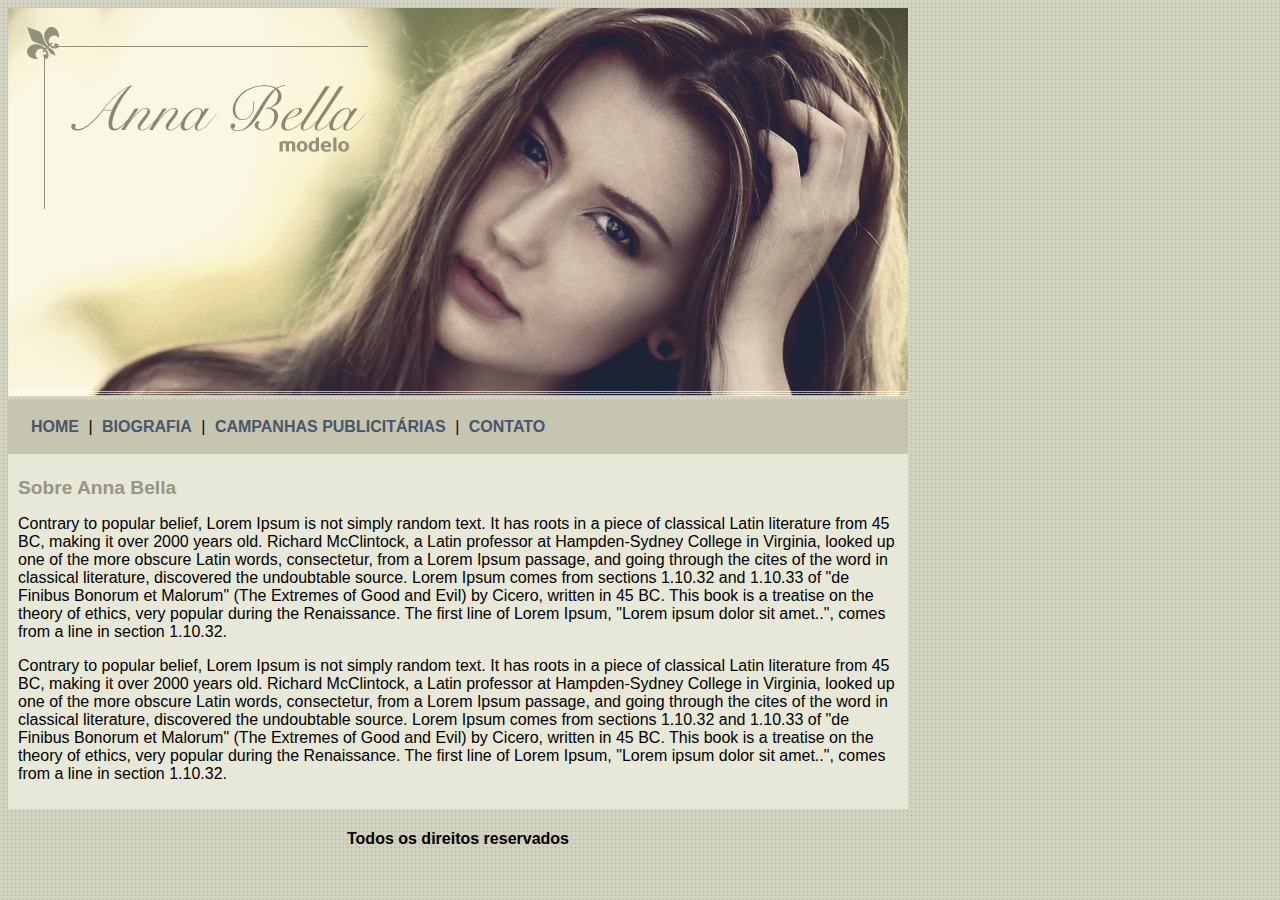
<file: index.html>
<!DOCTYPE html>
<html>
    <head>
        <title>Anna Bella Oficial</title>
        <meta charset="utf-8">

        <link rel="stylesheet" type="text/css" href="estilo.css">
    </head>
        
    <body >
        
        <div id="principal">
            <img src="imagens/capa.png">

            <div id="menu">
                <a href="index.html">HOME</a> | 
                <a href="biografia.html">BIOGRAFIA</a> | 
                <a href="campanhas.html">CAMPANHAS PUBLICITÁRIAS</a> | 
                <a href="contato.html">CONTATO</a>
            </div>

            <div id="conteudo">
                <h1>Sobre Anna Bella</h1>
                <p>
                    Contrary to popular belief, Lorem Ipsum is not simply 
                    random text. It has roots in a piece of classical Latin 
                    literature from 45 BC, making it over 2000 years old. 
                    Richard McClintock, a Latin professor at Hampden-Sydney 
                    College in Virginia, looked up one of the more obscure 
                    Latin words, consectetur, from a Lorem Ipsum passage, and 
                    going through the cites of the word in classical 
                    literature, discovered the undoubtable source. Lorem Ipsum 
                    comes from sections 1.10.32 and 1.10.33 of "de Finibus 
                    Bonorum et Malorum" (The Extremes of Good and Evil) by 
                    Cicero, written in 45 BC. This book is a treatise on the 
                    theory of ethics, very popular during the Renaissance. 
                    The first line of Lorem Ipsum, "Lorem ipsum dolor sit 
                    amet..", comes from a line in section 1.10.32.
                </p>
                <p>
                    Contrary to popular belief, Lorem Ipsum is not simply 
                    random text. It has roots in a piece of classical Latin 
                    literature from 45 BC, making it over 2000 years old. 
                    Richard McClintock, a Latin professor at Hampden-Sydney 
                    College in Virginia, looked up one of the more obscure 
                    Latin words, consectetur, from a Lorem Ipsum passage, and 
                    going through the cites of the word in classical 
                    literature, discovered the undoubtable source. Lorem Ipsum 
                    comes from sections 1.10.32 and 1.10.33 of "de Finibus 
                    Bonorum et Malorum" (The Extremes of Good and Evil) by 
                    Cicero, written in 45 BC. This book is a treatise on the 
                    theory of ethics, very popular during the Renaissance. 
                    The first line of Lorem Ipsum, "Lorem ipsum dolor sit 
                    amet..", comes from a line in section 1.10.32.
                </p>
            </div>

            <div id="rodape">
                <h4 class="centralizar">Todos os direitos reservados</h4>
            </div>
        </div>
                
    </body>
</html>
</file>
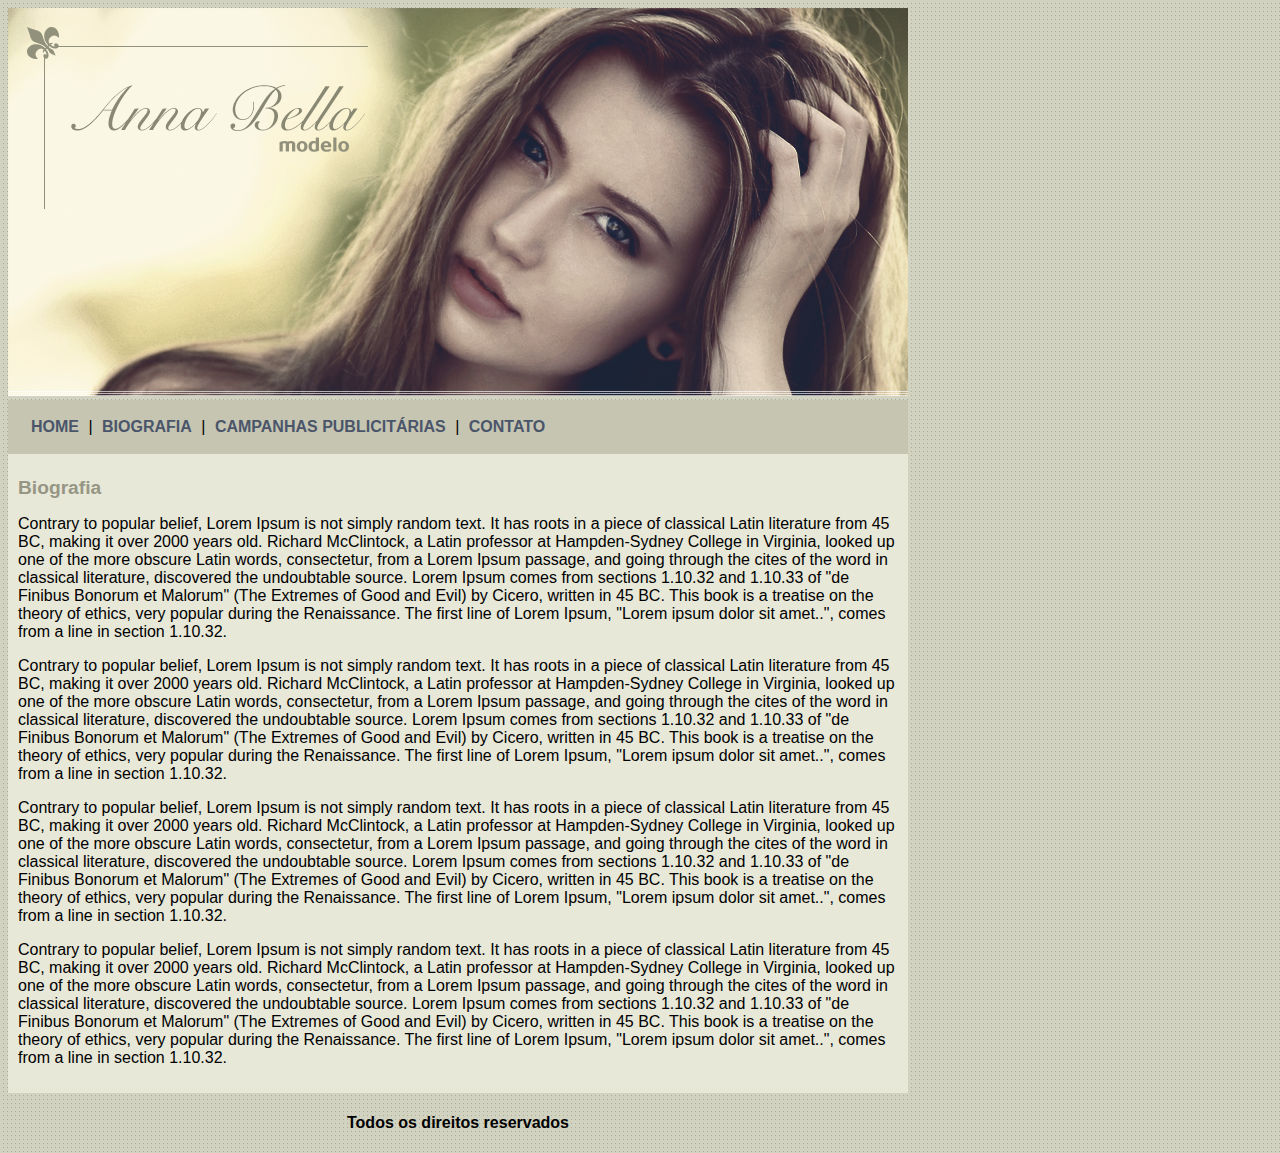
<file: biografia.html>
<!DOCTYPE html>
<html>
    <head>
        <title>Biografia</title>
        <meta charset="utf-8">

        <link rel="stylesheet" type="text/css" href="estilo.css">
    </head>
        
    <body >
        
        <div id="principal">
            <img src="imagens/capa.png">

            <div id="menu">
                <a href="index.html">HOME</a> | 
                <a href="biografia.html">BIOGRAFIA</a> | 
                <a href="campanhas.html">CAMPANHAS PUBLICITÁRIAS</a> | 
                <a href="contato.html">CONTATO</a>
            </div>

            <div id="conteudo">
                <h1>Biografia</h1>
                <p>
                    Contrary to popular belief, Lorem Ipsum is not simply 
                    random text. It has roots in a piece of classical Latin 
                    literature from 45 BC, making it over 2000 years old. 
                    Richard McClintock, a Latin professor at Hampden-Sydney 
                    College in Virginia, looked up one of the more obscure 
                    Latin words, consectetur, from a Lorem Ipsum passage, and 
                    going through the cites of the word in classical 
                    literature, discovered the undoubtable source. Lorem Ipsum 
                    comes from sections 1.10.32 and 1.10.33 of "de Finibus 
                    Bonorum et Malorum" (The Extremes of Good and Evil) by 
                    Cicero, written in 45 BC. This book is a treatise on the 
                    theory of ethics, very popular during the Renaissance. 
                    The first line of Lorem Ipsum, "Lorem ipsum dolor sit 
                    amet..", comes from a line in section 1.10.32.
                </p>
                <p>
                    Contrary to popular belief, Lorem Ipsum is not simply 
                    random text. It has roots in a piece of classical Latin 
                    literature from 45 BC, making it over 2000 years old. 
                    Richard McClintock, a Latin professor at Hampden-Sydney 
                    College in Virginia, looked up one of the more obscure 
                    Latin words, consectetur, from a Lorem Ipsum passage, and 
                    going through the cites of the word in classical 
                    literature, discovered the undoubtable source. Lorem Ipsum 
                    comes from sections 1.10.32 and 1.10.33 of "de Finibus 
                    Bonorum et Malorum" (The Extremes of Good and Evil) by 
                    Cicero, written in 45 BC. This book is a treatise on the 
                    theory of ethics, very popular during the Renaissance. 
                    The first line of Lorem Ipsum, "Lorem ipsum dolor sit 
                    amet..", comes from a line in section 1.10.32.
                </p>
                <p>
                    Contrary to popular belief, Lorem Ipsum is not simply 
                    random text. It has roots in a piece of classical Latin 
                    literature from 45 BC, making it over 2000 years old. 
                    Richard McClintock, a Latin professor at Hampden-Sydney 
                    College in Virginia, looked up one of the more obscure 
                    Latin words, consectetur, from a Lorem Ipsum passage, and 
                    going through the cites of the word in classical 
                    literature, discovered the undoubtable source. Lorem Ipsum 
                    comes from sections 1.10.32 and 1.10.33 of "de Finibus 
                    Bonorum et Malorum" (The Extremes of Good and Evil) by 
                    Cicero, written in 45 BC. This book is a treatise on the 
                    theory of ethics, very popular during the Renaissance. 
                    The first line of Lorem Ipsum, "Lorem ipsum dolor sit 
                    amet..", comes from a line in section 1.10.32.
                </p>
                <p>
                    Contrary to popular belief, Lorem Ipsum is not simply 
                    random text. It has roots in a piece of classical Latin 
                    literature from 45 BC, making it over 2000 years old. 
                    Richard McClintock, a Latin professor at Hampden-Sydney 
                    College in Virginia, looked up one of the more obscure 
                    Latin words, consectetur, from a Lorem Ipsum passage, and 
                    going through the cites of the word in classical 
                    literature, discovered the undoubtable source. Lorem Ipsum 
                    comes from sections 1.10.32 and 1.10.33 of "de Finibus 
                    Bonorum et Malorum" (The Extremes of Good and Evil) by 
                    Cicero, written in 45 BC. This book is a treatise on the 
                    theory of ethics, very popular during the Renaissance. 
                    The first line of Lorem Ipsum, "Lorem ipsum dolor sit 
                    amet..", comes from a line in section 1.10.32.
                </p>
            </div>
            <div class="centralizar">
                <h4>Todos os direitos reservados</h4>
            </div>
                
    </body>
</html>
</file>
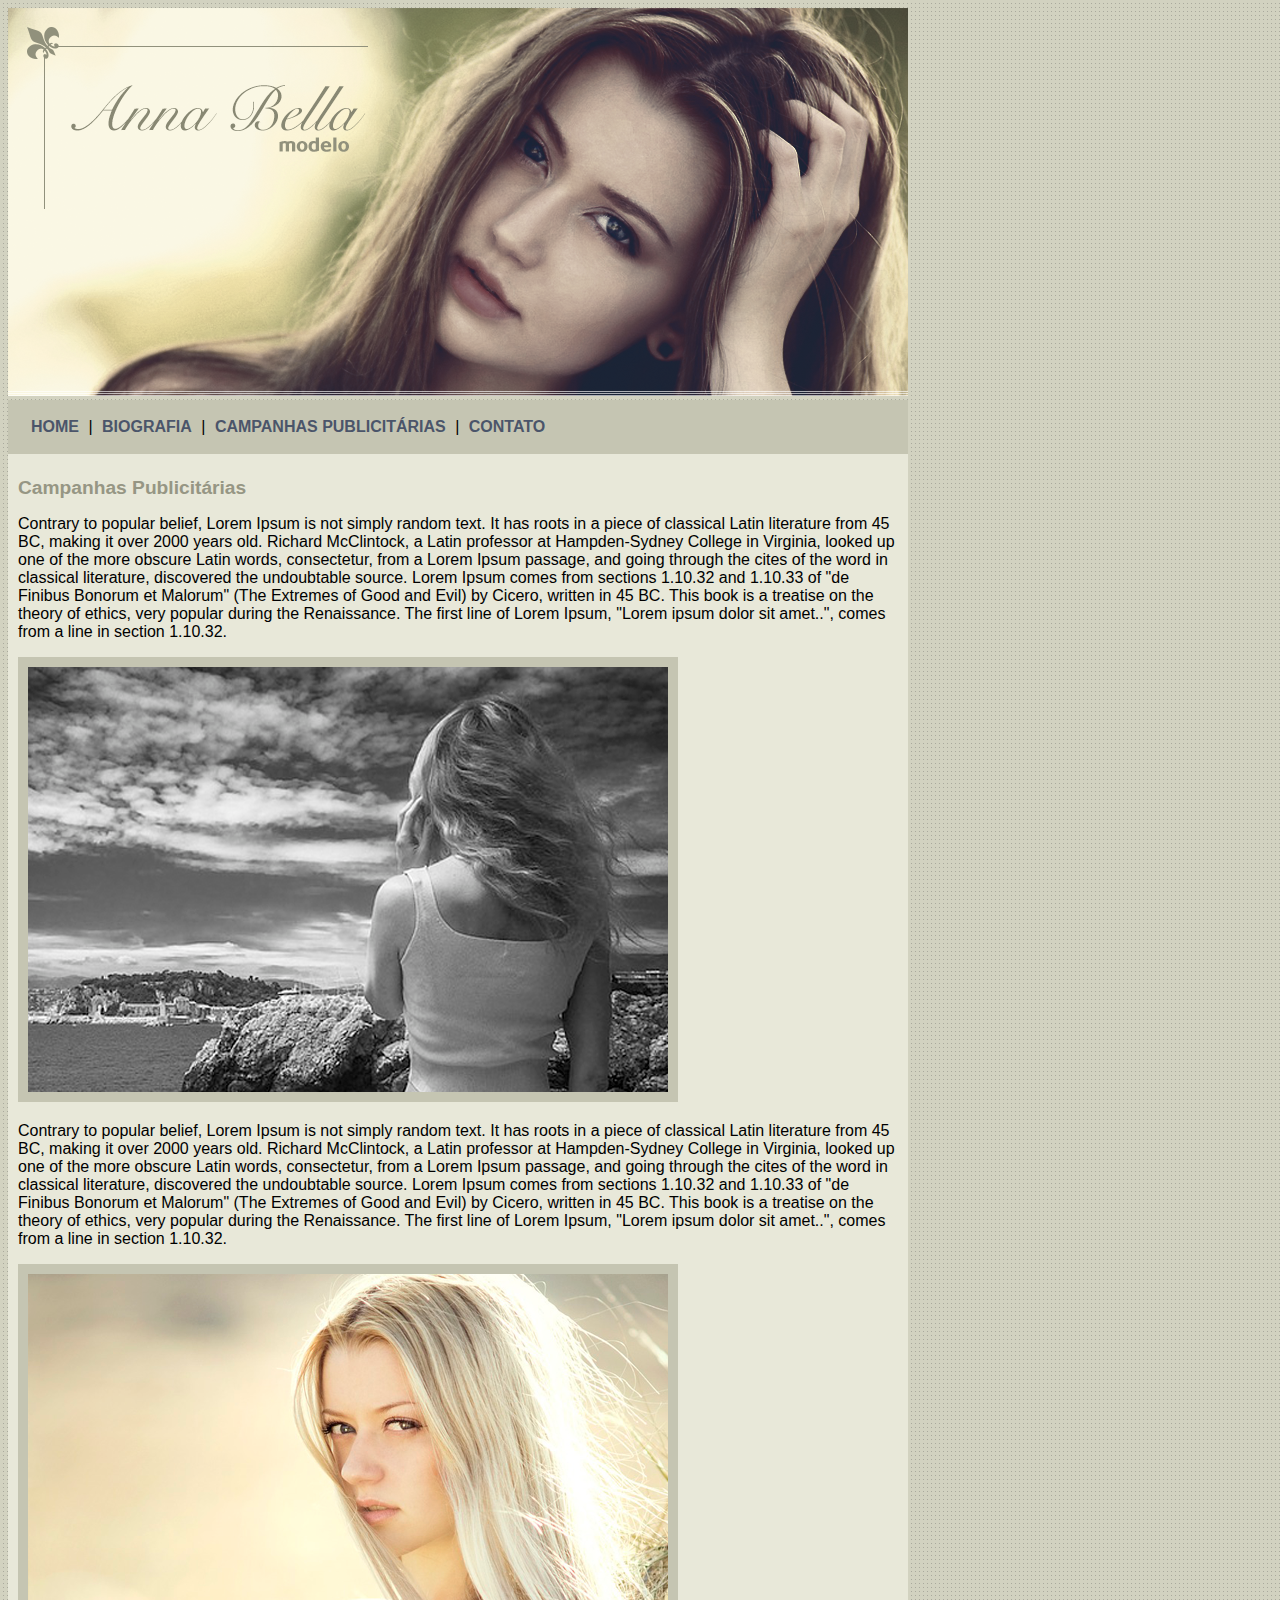
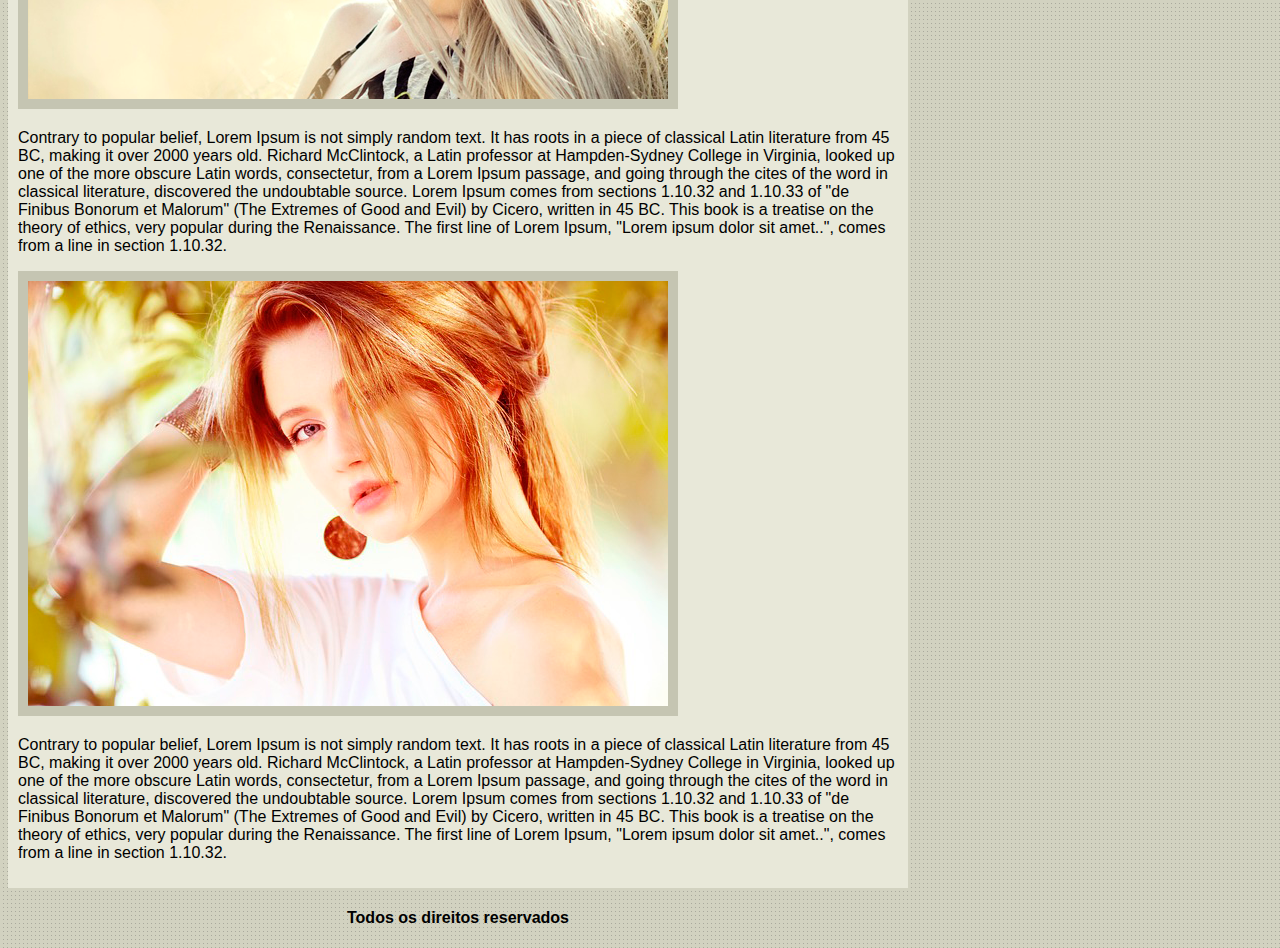
<file: campanhas.html>
<!DOCTYPE html>
<html>
    <head>
        <title>Campanhas Publicitárias</title>
        <meta charset="utf-8">

        <link rel="stylesheet" type="text/css" href="estilo.css">
    </head>
        
    <body >
        
        <div id="principal">
            <img src="imagens/capa.png">

            <div id="menu">
                <a href="index.html">HOME</a> | 
                <a href="biografia.html">BIOGRAFIA</a> | 
                <a href="campanhas.html">CAMPANHAS PUBLICITÁRIAS</a> | 
                <a href="contato.html">CONTATO</a>
            </div>

            <div id="conteudo">
                <h1>Campanhas Publicitárias</h1>

                <div>
                    <p>
                        Contrary to popular belief, Lorem Ipsum is not simply 
                        random text. It has roots in a piece of classical Latin 
                        literature from 45 BC, making it over 2000 years old. 
                        Richard McClintock, a Latin professor at Hampden-Sydney 
                        College in Virginia, looked up one of the more obscure 
                        Latin words, consectetur, from a Lorem Ipsum passage, and 
                        going through the cites of the word in classical 
                        literature, discovered the undoubtable source. Lorem Ipsum 
                        comes from sections 1.10.32 and 1.10.33 of "de Finibus 
                        Bonorum et Malorum" (The Extremes of Good and Evil) by 
                        Cicero, written in 45 BC. This book is a treatise on the 
                        theory of ethics, very popular during the Renaissance. 
                        The first line of Lorem Ipsum, "Lorem ipsum dolor sit 
                        amet..", comes from a line in section 1.10.32.
                    </p>
                </div>

                <div>
                    <img src="imagens/foto1.png" class="img">
                    <p>
                        Contrary to popular belief, Lorem Ipsum is not simply 
                        random text. It has roots in a piece of classical Latin 
                        literature from 45 BC, making it over 2000 years old. 
                        Richard McClintock, a Latin professor at Hampden-Sydney 
                        College in Virginia, looked up one of the more obscure 
                        Latin words, consectetur, from a Lorem Ipsum passage, and 
                        going through the cites of the word in classical 
                        literature, discovered the undoubtable source. Lorem Ipsum 
                        comes from sections 1.10.32 and 1.10.33 of "de Finibus 
                        Bonorum et Malorum" (The Extremes of Good and Evil) by 
                        Cicero, written in 45 BC. This book is a treatise on the 
                        theory of ethics, very popular during the Renaissance. 
                        The first line of Lorem Ipsum, "Lorem ipsum dolor sit 
                        amet..", comes from a line in section 1.10.32.
                    </p>
                </div>

                <div>
                    <img src="imagens/foto2.png" class="img">
                    <p>
                        Contrary to popular belief, Lorem Ipsum is not simply 
                        random text. It has roots in a piece of classical Latin 
                        literature from 45 BC, making it over 2000 years old. 
                        Richard McClintock, a Latin professor at Hampden-Sydney 
                        College in Virginia, looked up one of the more obscure 
                        Latin words, consectetur, from a Lorem Ipsum passage, and 
                        going through the cites of the word in classical 
                        literature, discovered the undoubtable source. Lorem Ipsum 
                        comes from sections 1.10.32 and 1.10.33 of "de Finibus 
                        Bonorum et Malorum" (The Extremes of Good and Evil) by 
                        Cicero, written in 45 BC. This book is a treatise on the 
                        theory of ethics, very popular during the Renaissance. 
                        The first line of Lorem Ipsum, "Lorem ipsum dolor sit 
                        amet..", comes from a line in section 1.10.32.
                    </p>
                </div>
                
                <div>
                    <img src="imagens/foto3.png" class="img">
                    <p>
                        Contrary to popular belief, Lorem Ipsum is not simply 
                        random text. It has roots in a piece of classical Latin 
                        literature from 45 BC, making it over 2000 years old. 
                        Richard McClintock, a Latin professor at Hampden-Sydney 
                        College in Virginia, looked up one of the more obscure 
                        Latin words, consectetur, from a Lorem Ipsum passage, and 
                        going through the cites of the word in classical 
                        literature, discovered the undoubtable source. Lorem Ipsum 
                        comes from sections 1.10.32 and 1.10.33 of "de Finibus 
                        Bonorum et Malorum" (The Extremes of Good and Evil) by 
                        Cicero, written in 45 BC. This book is a treatise on the 
                        theory of ethics, very popular during the Renaissance. 
                        The first line of Lorem Ipsum, "Lorem ipsum dolor sit 
                        amet..", comes from a line in section 1.10.32.
                    </p>
                </div>
                
            </div>

            <div class="centralizar">
                <h4>Todos os direitos reservados</h4>
            </div>
                
    </body>
</html>
</file>
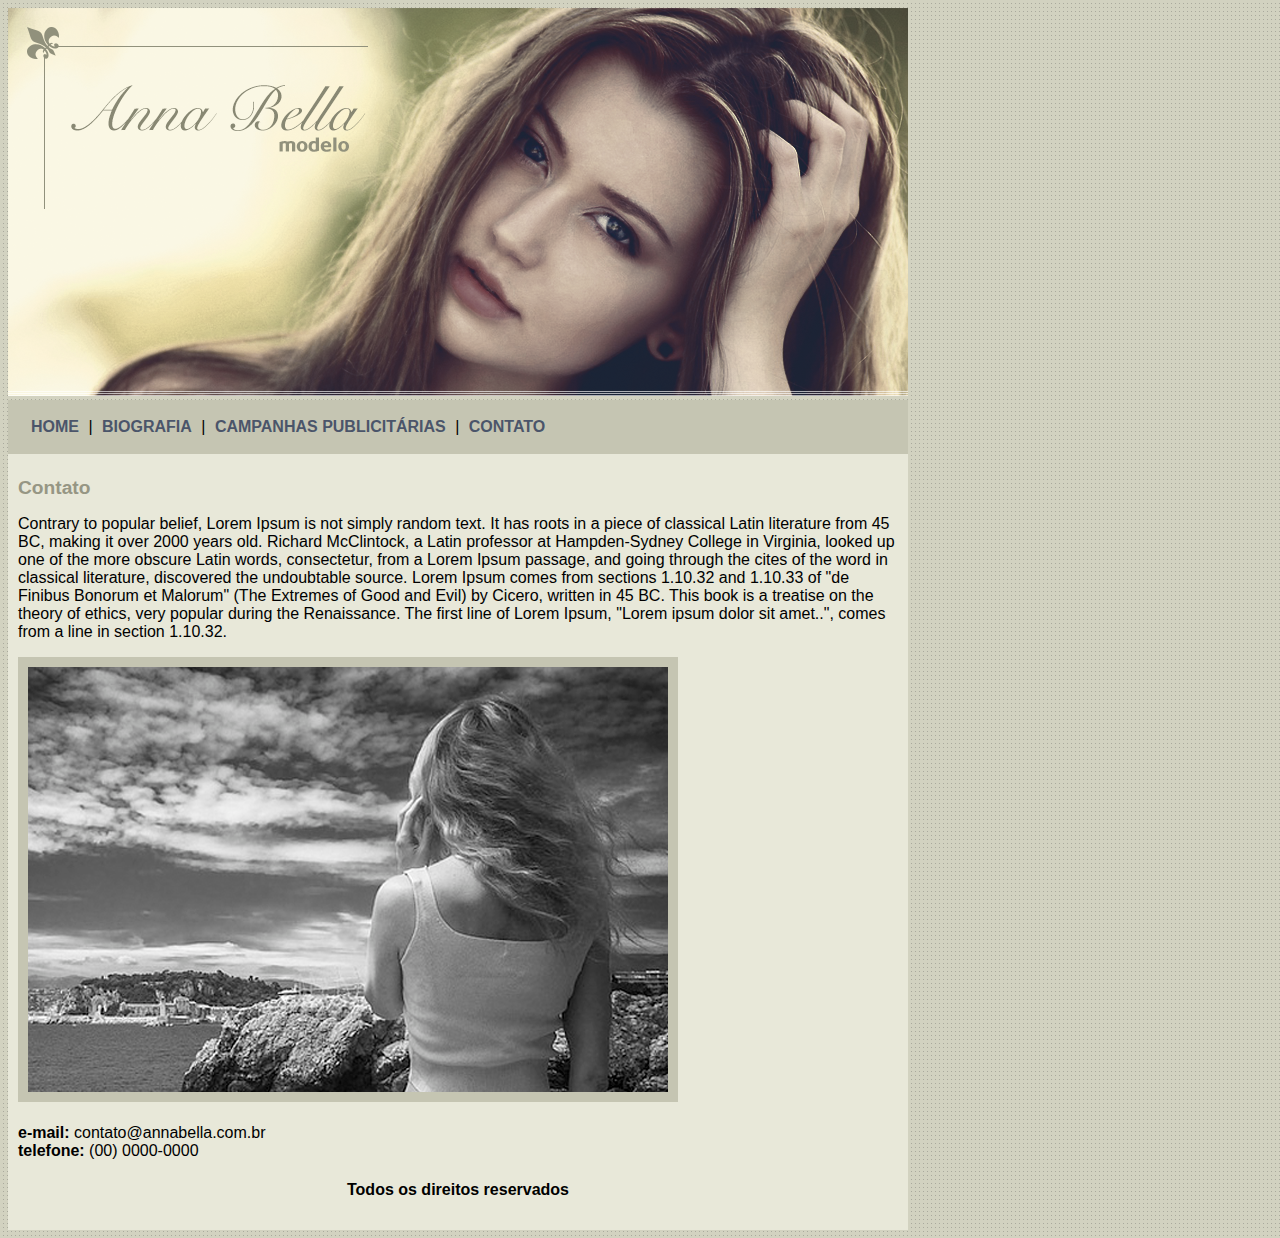
<file: contato.html>
<!DOCTYPE html>
<html>
    <head>
        <title>Contato</title>
        <meta charset="utf-8">

        <link rel="stylesheet" type="text/css" href="estilo.css">
    </head>
        
    <body >
        
        <div id="principal">
            <img src="imagens/capa.png">

            <div id="menu">
                <a href="index.html">HOME</a> | 
                <a href="biografia.html">BIOGRAFIA</a> | 
                <a href="campanhas.html">CAMPANHAS PUBLICITÁRIAS</a> | 
                <a href="contato.html">CONTATO</a>
            </div>

            <div id="conteudo">
                <h1>Contato</h1>

                <div>
                    <p>
                        Contrary to popular belief, Lorem Ipsum is not simply 
                        random text. It has roots in a piece of classical Latin 
                        literature from 45 BC, making it over 2000 years old. 
                        Richard McClintock, a Latin professor at Hampden-Sydney 
                        College in Virginia, looked up one of the more obscure 
                        Latin words, consectetur, from a Lorem Ipsum passage, and 
                        going through the cites of the word in classical 
                        literature, discovered the undoubtable source. Lorem Ipsum 
                        comes from sections 1.10.32 and 1.10.33 of "de Finibus 
                        Bonorum et Malorum" (The Extremes of Good and Evil) by 
                        Cicero, written in 45 BC. This book is a treatise on the 
                        theory of ethics, very popular during the Renaissance. 
                        The first line of Lorem Ipsum, "Lorem ipsum dolor sit 
                        amet..", comes from a line in section 1.10.32.
                    </p>
                </div>

                <div>
                    <img src="imagens/foto1.png" class="img">
                    <br><br>
                </div>

                <div>
                    <b>e-mail:</b> contato@annabella.com.br<br>
                    <b>telefone:</b> (00) 0000-0000
                </div>

                <div class="centralizar">
                    <h4>Todos os direitos reservados</h4>
                </div>
            </div>
                
    </body>
</html>
</file>
<file: estilo.css>
body{
    background: #d2d2c1 url('imagens/fundo.png');
    font: 16px Arial, Helvetica, sans-serif;
}

#principal{
    width: 900px;
    
}

#menu{
    background: #c5c5b2;  
    padding: 18px;
}


#conteudo{
    background: #e8e8d9;
    padding: 10px;
}
h1{
    color: #969684;  
    font-size: 1.2em;
}
a{
    color: #4b556a;
    text-decoration: none;
    font-weight: bold;
    padding: 5px;
}

.centralizar{
    text-align: center;
}
.img{
    border: 10px solid #c5c5b2;
    
}
</file>
